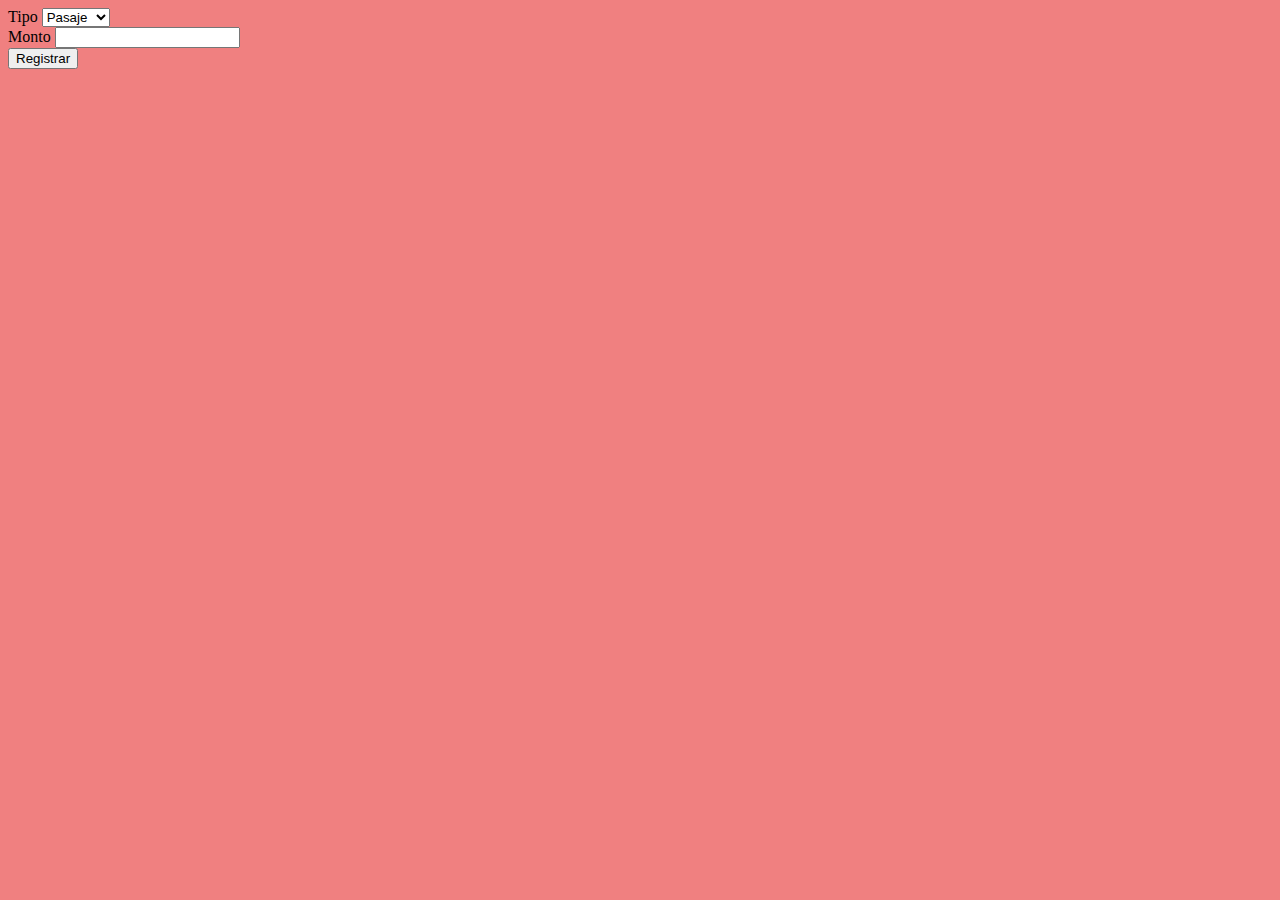
<file: ejercicio.html>
<!DOCTYPE html>
<html lang="en">
<head>
    <meta charset="UTF-8">
    <meta name="viewport" content="width=device-width, initial-scale=1.0">
    <meta http-equiv="X-UA-Compatible" content="ie=edge">
    <link rel="stylesheet" href="styles.css">
    <title>Document</title>
</head>
<body>
    <form name="frmEgresos" action="#" method="post">
        <div>Tipo <select name="cbdTipo"  id="cdbTipo">
            <option value="Pasaje">Pasaje</option>
            <option value="Comida">Comida</option>
            <option value="Otros">Otros</option>
        </select></div>
        <div>Monto <input type="number" name="txtMonto" id="txtMonto"></div>
        <div><input name="btnRegistrar" type="button" value="Registrar" onclick="registrar()"></div>
    </form>
    <div id="listadoEgresos">
    </div>
    <div id="Maxmin">

    </div>
    <script src="app.js"></script>
</body>
</html>
</file>
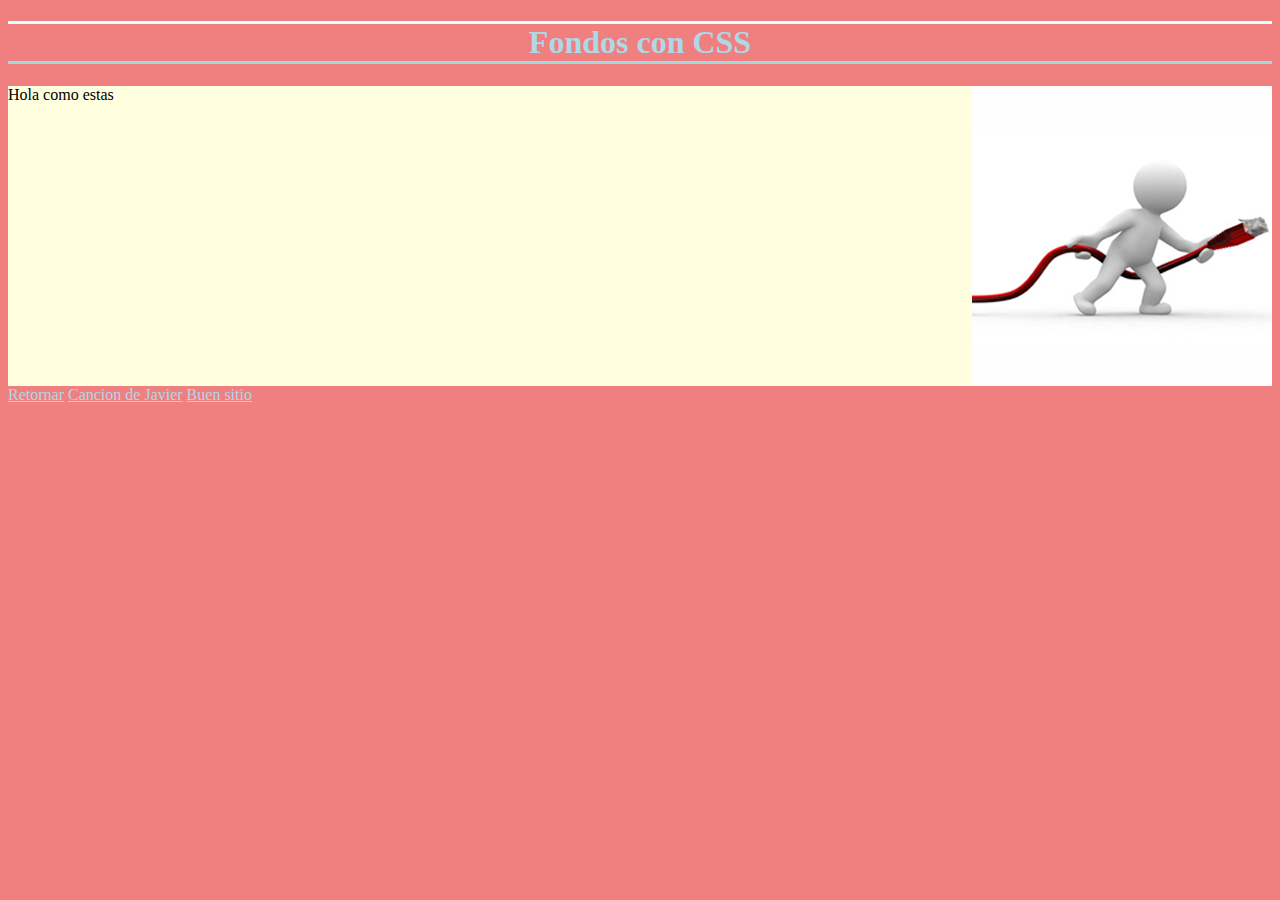
<file: fondos.html>
<!DOCTYPE html>
<html lang="en">
<head>
    <meta charset="UTF-8">
    <meta name="viewport" content="width=device-width, initial-scale=1.0">
    <meta http-equiv="X-UA-Compatible" content="ie=edge">
    <link rel="stylesheet" href="styles.css">
    <title>Fondos</title>
</head>
<body>
    <h1>Fondos con CSS</h1>
    <div class="pafondo">
        Hola como estas
    </div>
    <div>
        <a href="index.html">Retornar</a>
        <a href="https://www.youtube.com/watch?v=DwXWJZVSTb4">Cancion de Javier</a>
        <a href="https://Google.com">Buen sitio</a>
    </div>
</body>
</html>
</file>
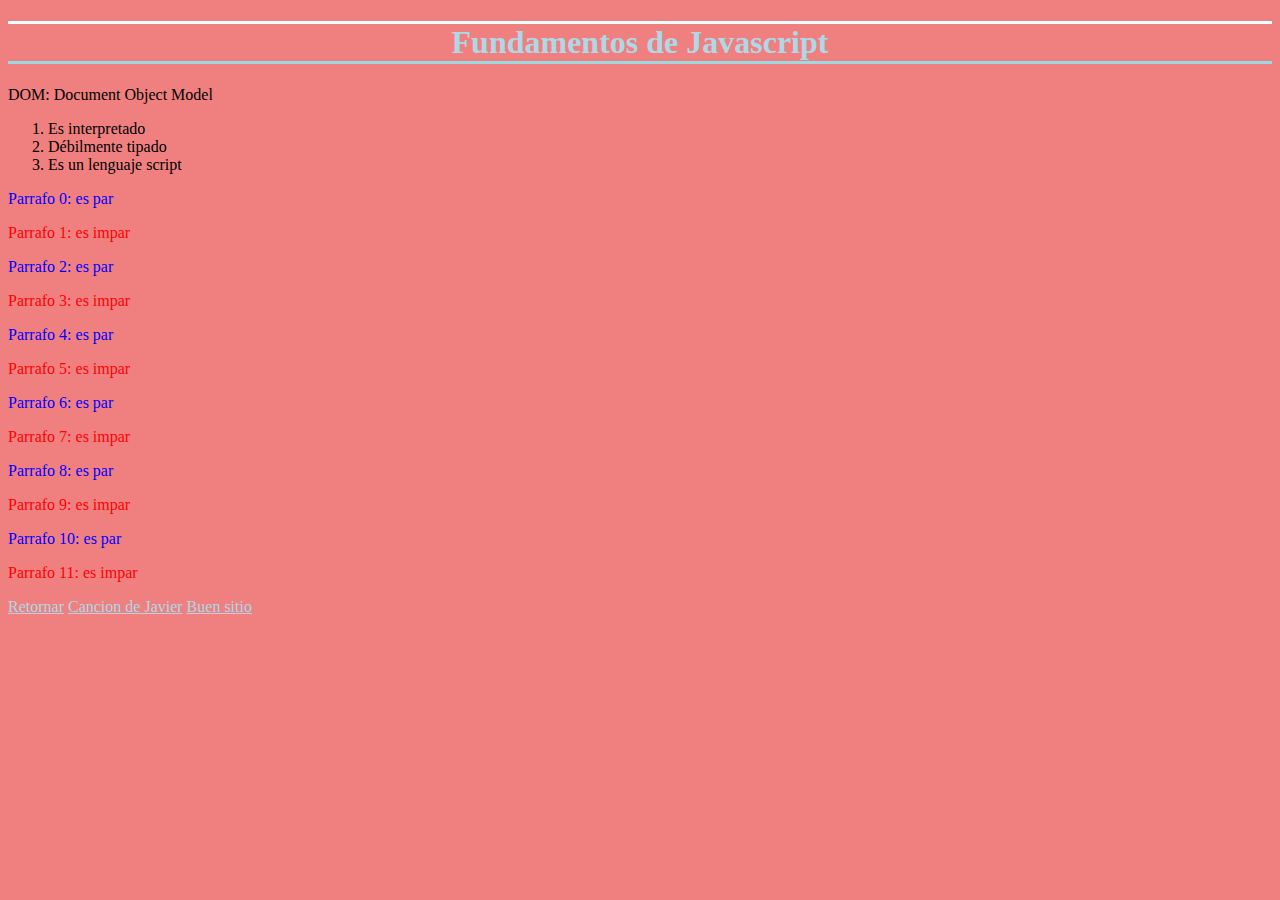
<file: fundamentos.html>
<!DOCTYPE html>
<html lang="en">
<head>
    <meta charset="UTF-8">
    <meta name="viewport" content="width=device-width, initial-scale=1.0">
    <meta http-equiv="X-UA-Compatible" content="ie=edge">
    <link rel="stylesheet" href="styles.css">
    <title>Fundamentos de Javascript</title>
</head>
<body>
    <h1>Fundamentos de Javascript</h1>
    <p>DOM: Document Object Model</p>
    <script  type="text/javascript">
        document.write("<ol>");
        document.write("<li>Es interpretado</li>")    
        document.write("<li>Débilmente tipado</li>")
        document.write("<li>Es un lenguaje script</li>")
        document.write("</ol>")
        for (let i = 0; i < 12; i++) {
            if (i % 2 == 0) {
                document.write('<p style="color:blue; ">Parrafo ' + i + ': es par </p>')
            }else{
                document.write('<p style="color:red; ">Parrafo ' + i + ': es impar </p>')
            }   
            
        }
    </script>
    <div>
        <a href="index.html">Retornar</a>
        <a href="https://www.youtube.com/watch?v=DwXWJZVSTb4">Cancion de Javier</a>
        <a href="https://Google.com">Buen sitio</a>
    </div>
</body>
</html>
</file>
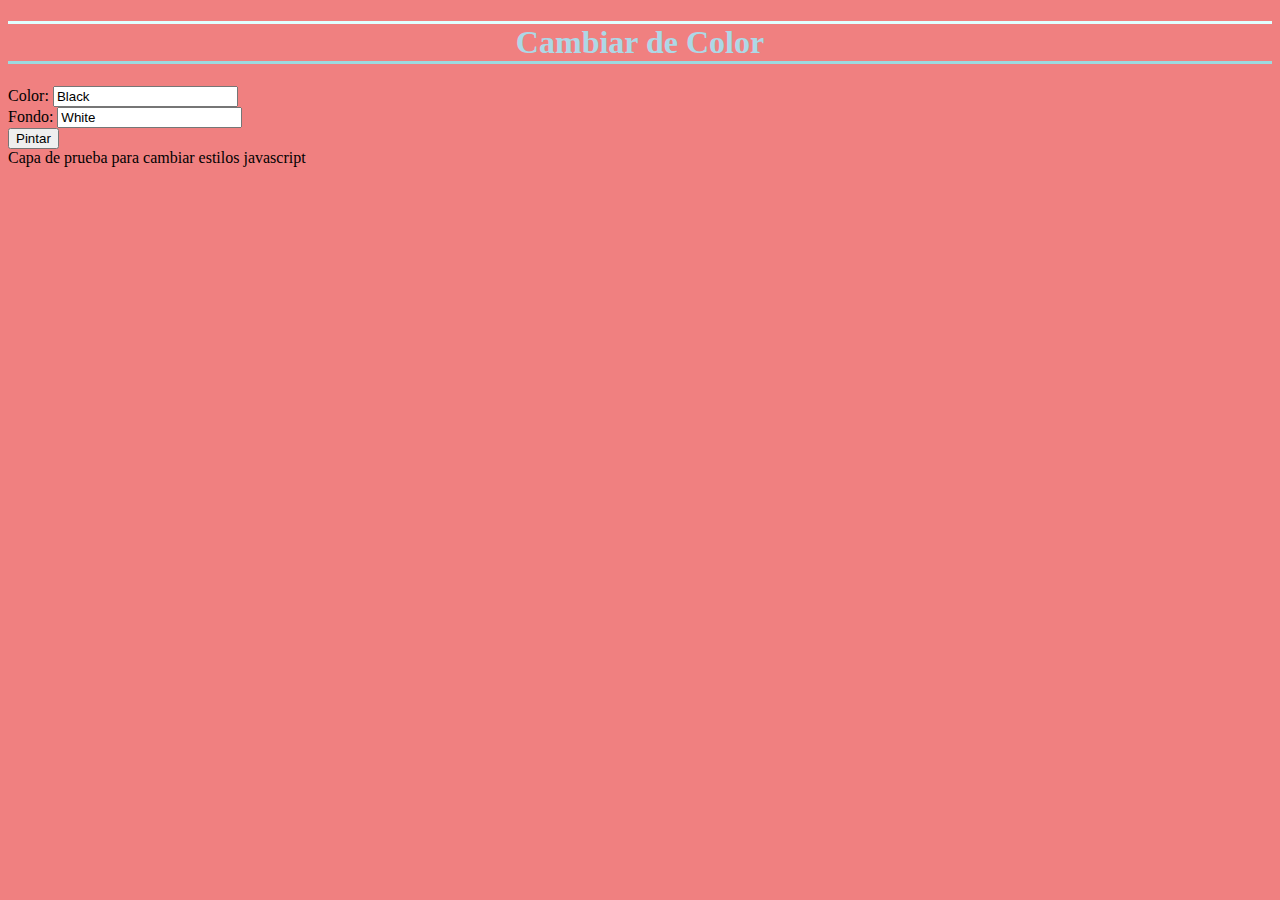
<file: home.html>
<!DOCTYPE html>
<html lang="en">
<head>
    <meta charset="UTF-8">
    <meta name="viewport" content="width=device-width, initial-scale=1.0">
    <meta http-equiv="X-UA-Compatible" content="ie=edge">
    <link rel="stylesheet" href="styles.css">
    <title>JS</title>
</head>
<body>
    <h1>Cambiar de Color</h1>
    <form name="frmEstilos" action="#">
        <div>
          <label for="">Color: </label>
          <input type="text" name="txtColor" value="Black">
        </div>
        <div>
            <label for="">Fondo: </label>
            <input type="text" name="txtFondo" value="White">
          </div>
        <div><input type="button" value="Pintar" onclick="cambiarEstilos()"></div>
    </form>
    <div id="capa">Capa de prueba para cambiar estilos javascript</div>
    <script src="index.js"></script>
</body>
</html>
</file>
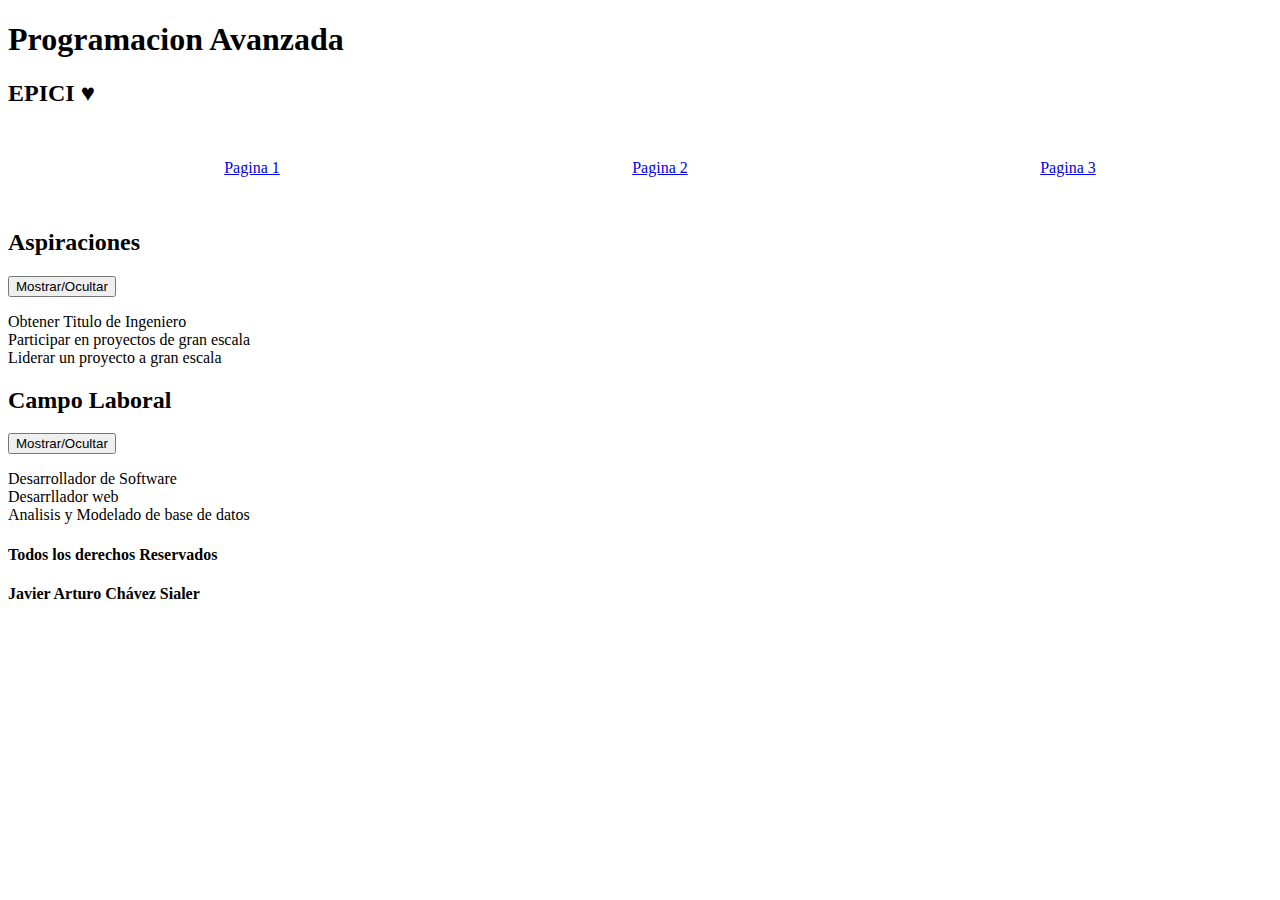
<file: pagina2.html>
<!DOCTYPE html>
<html lang="en">
<head>
    <meta charset="UTF-8">
    <meta name="viewport" content="width=device-width, initial-scale=1.0">
    <meta http-equiv="X-UA-Compatible" content="ie=edge">
    <link rel="stylesheet" href="style.css">
    <title>Pagina 2</title>
</head>
<body>
    <header>
        <div class="cover">
            <h1>Programacion Avanzada</h1>
            <h2 class="cover__acotacion">EPICI ♥</h2>
        </div>
        <nav>
            <ul class="nav">
               <a href="index.html"><li class="nav__item">Pagina 1</li></a> 
               <a href="pagina2.html"><li class="nav__item">Pagina 2</li></a> 
               <a href="pagina3.html"><li class="nav__item">Pagina 3</li></a> 
            </ul>
        </nav>
    </header>
    <div class="content">
        <div class="content__parrafos"> 
                <div class="parrafos__header">
            <h2 class="content__title" > Aspiraciones</h2><button class="button" onclick="ocultarA()" >Mostrar/Ocultar</button>
        </div>
            <p id="aspiraciones__content">
                Obtener Titulo de Ingeniero <br>
                Participar en proyectos de gran escala <br>
                Liderar un proyecto a gran escala <br>
            </p> 
    </div>
        <div class="parrafos"> 
           <div class="parrafos__header">
            <h2 class="content__title">Campo Laboral</h2><button class="button" onclick="ocultarC()">Mostrar/Ocultar</button>
        </div>
            <p id="campo__content" >
                    Desarrollador de Software<br>
                    Desarrllador web <br>
                    Analisis y Modelado de base de datos<br>
        </p> </div>
    </div>
    <footer class="footer">
        <h4 class="footer__item">Todos los derechos Reservados</h4>
        <h4 class="footer__item" > Javier Arturo Chávez Sialer  </h4>
    </footer>
    <script src="app.js"></script>
</body>
</html>
</file>
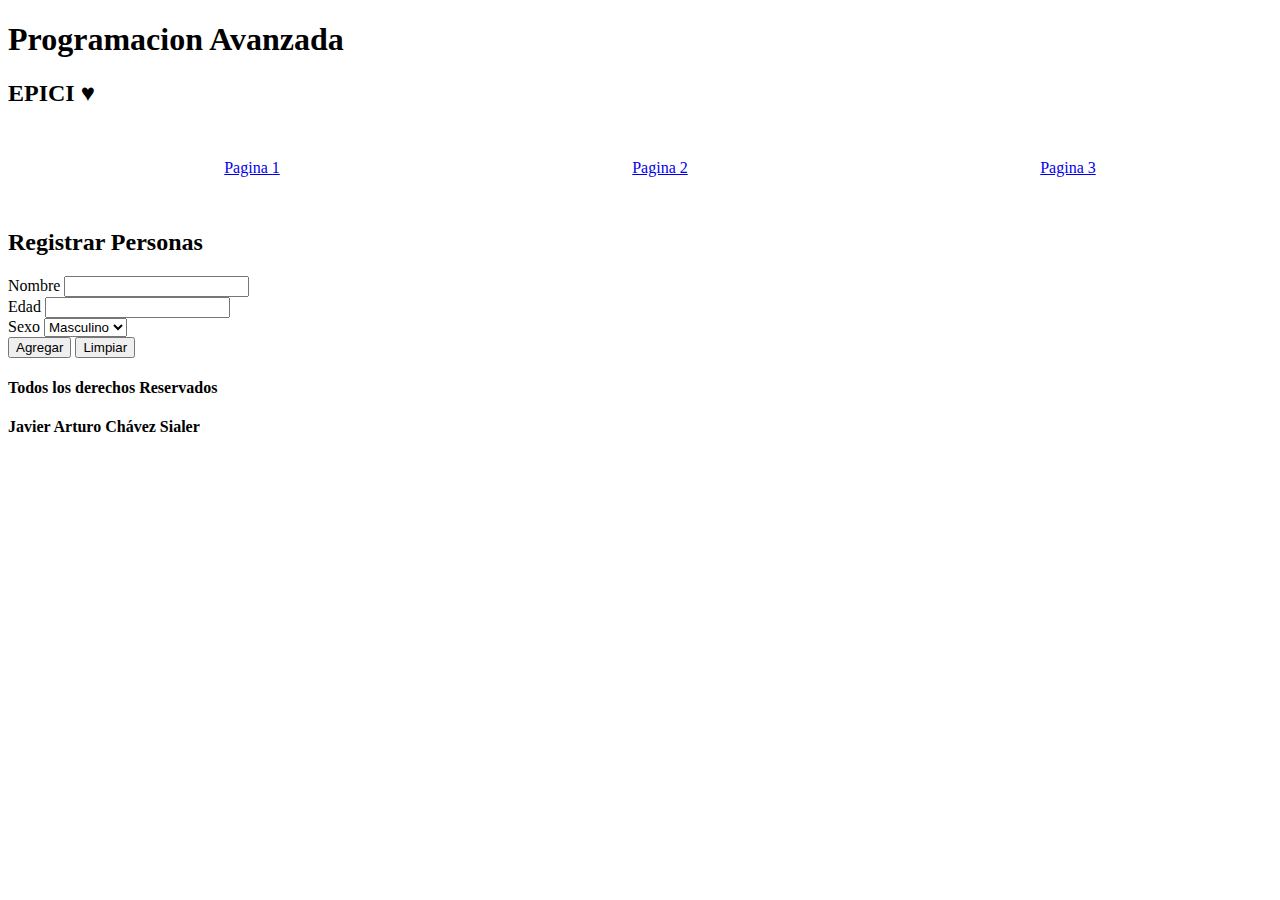
<file: pagina3.html>
<!DOCTYPE html>
<html lang="en">
<head>
    <meta charset="UTF-8">
    <meta name="viewport" content="width=device-width, initial-scale=1.0">
    <meta http-equiv="X-UA-Compatible" content="ie=edge">
    <link rel="stylesheet" href="style.css">
    <title>Pagina 3</title>
</head>
<body>
    <header>
        <div class="cover">
            <h1>Programacion Avanzada</h1>
            <h2 class="cover__acotacion">EPICI ♥</h2>
        </div>
        <nav>
            <ul class="nav">
               <a href="index.html"><li class="nav__item">Pagina 1</li></a> 
               <a href="pagina2.html"><li class="nav__item">Pagina 2</li></a> 
               <a href="pagina3.html"><li class="nav__item">Pagina 3</li></a> 
            </ul>
        </nav>
    </header>
    <div class="content">
        <h2>Registrar Personas</h2>
        <form class="form" action="#">
            <div class="form__option"> 
                    <label class="form__label">Nombre</label> <input type="text" name="nombre" id="nombre">
            </div>
            <div class="form__option"> 
                    <label class="form__label">Edad</label> <input type="number" name="edad" id="edad">
            </div>
            <div class="form__option"> 
                    <label class="form__labels">Sexo</label> <select name="sexo" id="sexo">
                            <option value="Masculino">Masculino</option>
                            <option value="Femenino">Femenino</option>
                    </select>
            </div>
            <div class="form__option"> 
                    <input type="button" onclick="agregar()" value="Agregar">
                <input type="reset" value="Limpiar">
            </div>
            
        </form>
        <div class="lista" id="lista">

        </div>
    </div>
    <footer class="footer">
        <h4 class="footer__item">Todos los derechos Reservados</h4>
        <h4 class="footer__item" > Javier Arturo Chávez Sialer  </h4>
    </footer>
    <script src="app.js"></script>
</body>
</html>
</file>
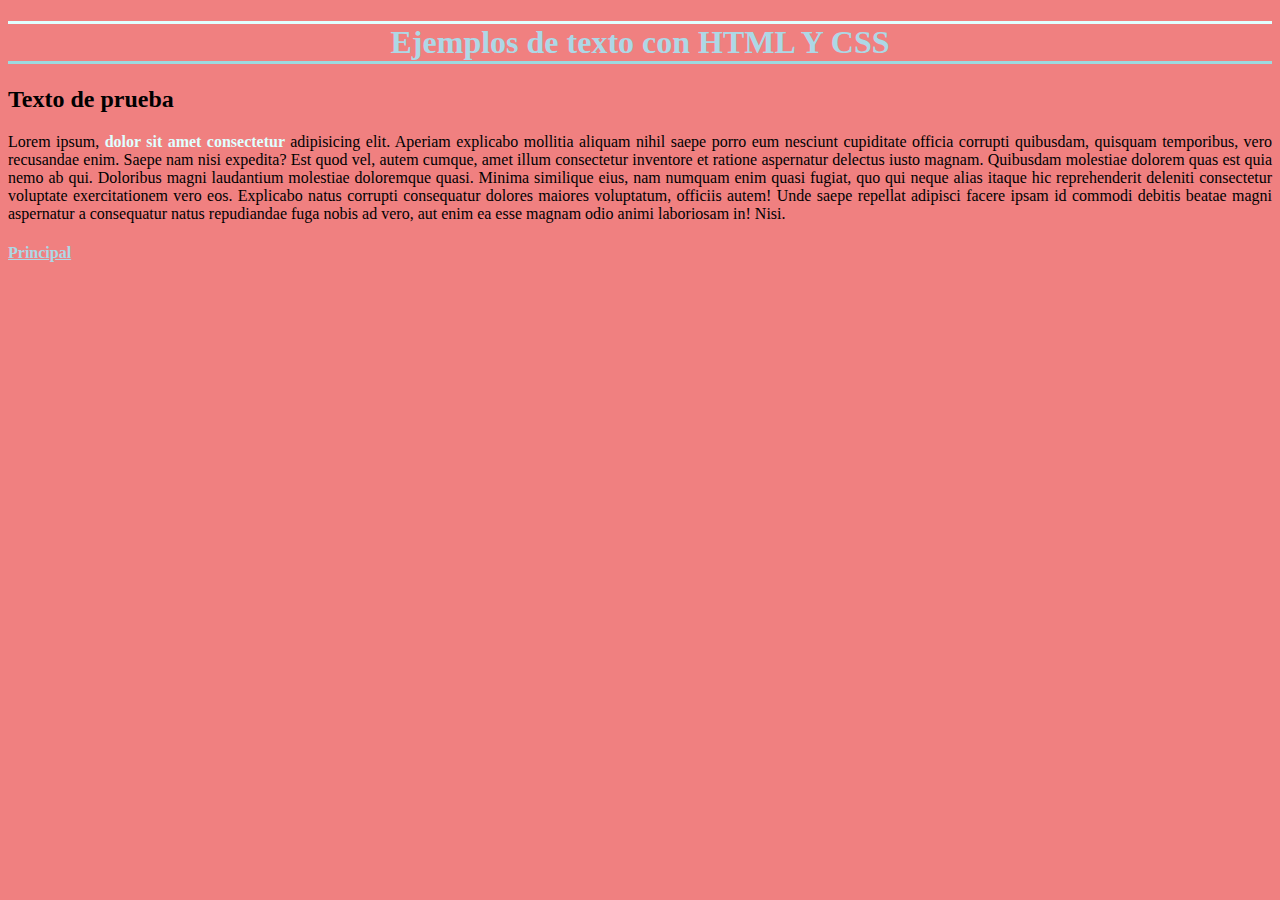
<file: parrafos.html>
<!DOCTYPE html>
<html lang="en">
<head>
    <meta charset="UTF-8">
    <meta name="viewport" content="width=device-width, initial-scale=1.0">
    <meta http-equiv="X-UA-Compatible" content="ie=edge">
    <link rel="stylesheet" href="styles.css">
    <title>Parrafos</title>
</head>
<body>
    <header>
        <h1 >Ejemplos de texto con HTML Y CSS</h1>
    </header>
    <section>
       <h2>Texto de prueba</h2>
       <p>
           Lorem ipsum,<span> dolor sit amet consectetur </span>  adipisicing elit. Aperiam explicabo mollitia aliquam nihil saepe porro eum nesciunt cupiditate officia corrupti quibusdam, quisquam temporibus, vero recusandae enim. Saepe nam nisi expedita?
           Est quod vel, autem cumque, amet illum consectetur inventore et ratione aspernatur delectus iusto magnam. Quibusdam molestiae dolorem quas est quia nemo ab qui. Doloribus magni laudantium molestiae doloremque quasi.
           Minima similique eius, nam numquam enim quasi fugiat, quo qui neque alias itaque hic reprehenderit deleniti consectetur voluptate exercitationem vero eos. Explicabo natus corrupti consequatur dolores maiores voluptatum, officiis autem!
           Unde saepe repellat adipisci facere ipsam id commodi debitis beatae magni aspernatur a consequatur natus repudiandae fuga nobis ad vero, aut enim ea esse magnam odio animi laboriosam in! Nisi.
       </p>
       <h4><a href="index.html">Principal</a></h4>
    </section>
</body>
</html>
</file>
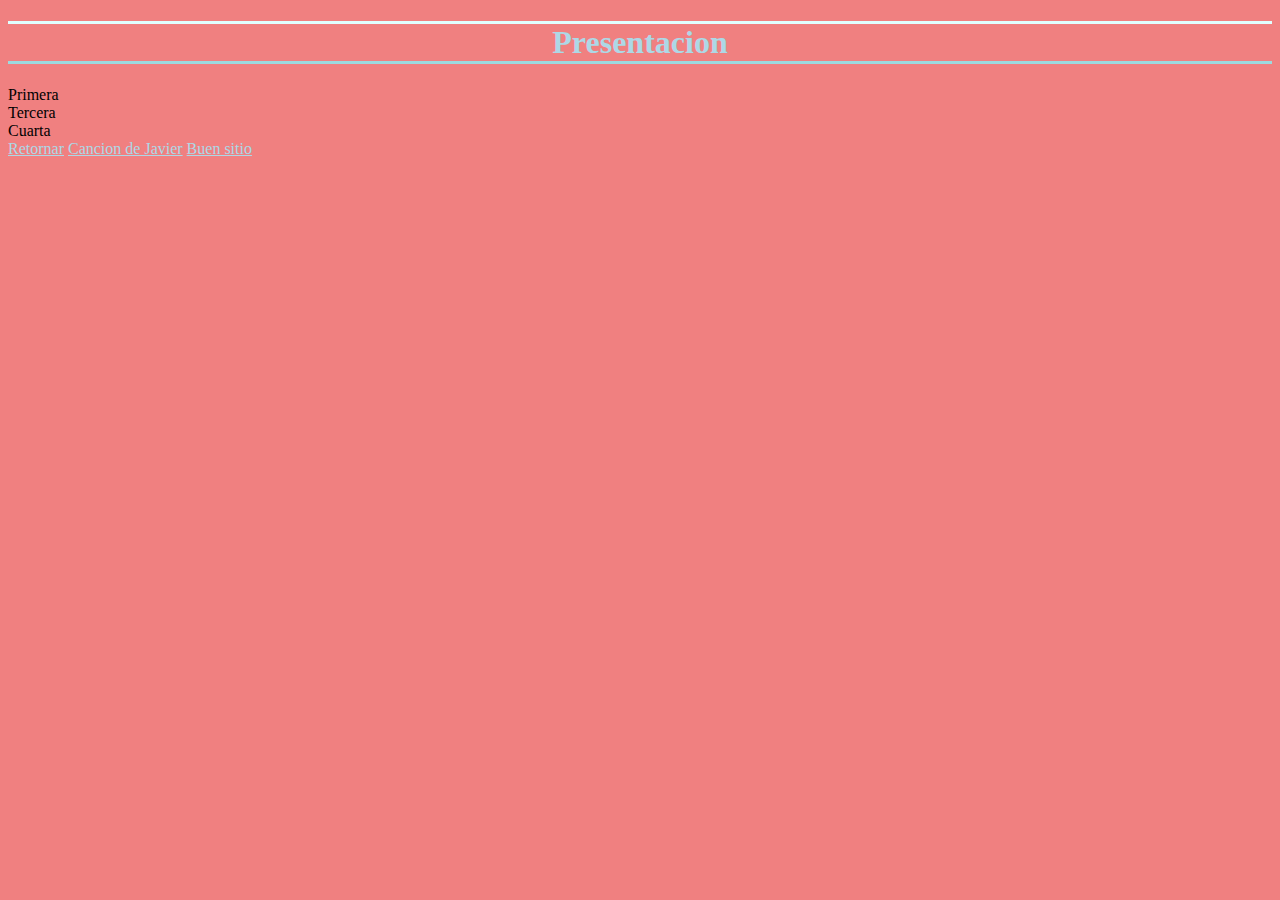
<file: presentacion.html>
<!DOCTYPE html>
<html lang="en">
<head>
    <meta charset="UTF-8">
    <meta name="viewport" content="width=device-width, initial-scale=1.0">
    <meta http-equiv="X-UA-Compatible" content="ie=edge">
    <link rel="stylesheet" href="styles.css">
    <title>Presentacion</title>
</head>
<body>
    <h1>Presentacion</h1>
    <div>Primera</div>
    <div class="segun">Segunda</div>
    <div class="tercer">Tercera</div>
    <div>Cuarta</div>
    <div>
        <a href="index.html">Retornar</a>
        <a href="https://www.youtube.com/watch?v=DwXWJZVSTb4">Cancion de Javier</a>
        <a href="https://Google.com">Buen sitio</a>
    </div>
</body>
</html>
</file>
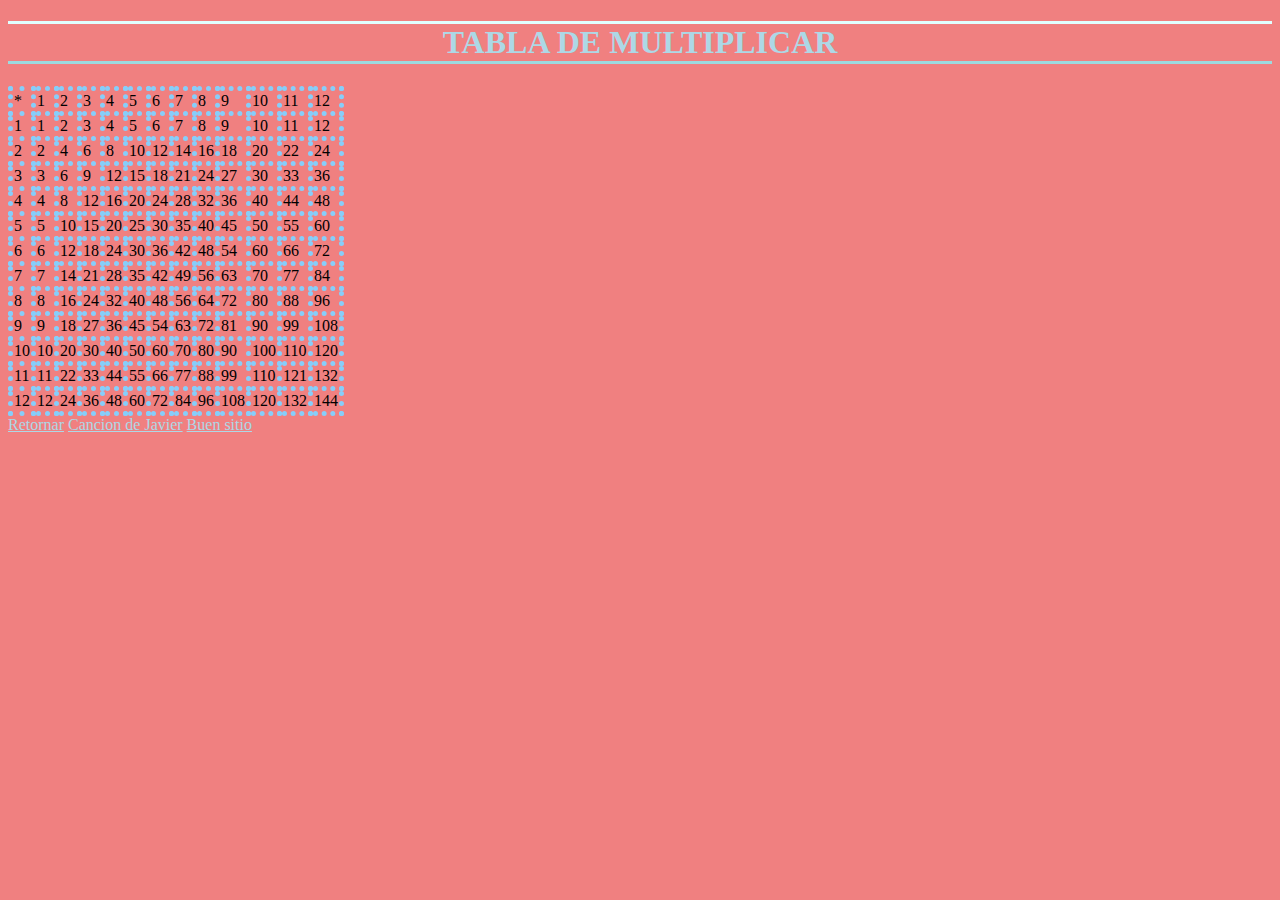
<file: sentencias.html>
<!DOCTYPE html>
<html lang="en">
<head>
    <meta charset="UTF-8">
    <meta name="viewport" content="width=device-width, initial-scale=1.0">
    <meta http-equiv="X-UA-Compatible" content="ie=edge">
    <link rel="stylesheet" href="styles.css">
    <title>Sentencias de Control</title>
</head>
<body>
    <h1>TABLA DE MULTIPLICAR</h1>   
    <table>
            <script type="text/javascript">
                document.write('<tr>');
                document.write('<td>*</td>');
                for( i = 1; i < 13; i++) {
                    document.write('<td> '+ i + '</td>');
                    
                }
                document.write('</tr>');
                for( i = 1; i < 13; i++) {
                    document.write('<tr>');
                    document.write('<td>' + i + '</td> ');
                    
                    for( j = 1; j < 13; j++) {
                        document.write('<td> ' + (i*j) + ' </td> ');                              
                    }
                    document.write('</tr>');
                }
                
            </script>
    </table>
    <div>
            <a href="index.html">Retornar</a>
            <a href="https://www.youtube.com/watch?v=DwXWJZVSTb4">Cancion de Javier</a>
            <a href="https://Google.com">Buen sitio</a>
        </div>
</body>
</html>
</file>
<file: styles.css>
nav ul{
    list-style-type: none;
}
nav ul li{
    text-transform: uppercase;
    display: inline-block;
    width: 150px;
    border: solid lightgreen 1px;
}
nav ul li a{
    text-decoration: none;
    padding: 10px 0px;
}
nav ul li a:hover{
    text-transform: lowercase;
}
h1{
    color: lightblue;
    text-align: center;
    border-top: lightcyan solid 3px ;
    border-bottom: rgb(157, 218, 223) solid 3px;
}
section{
    text-align: justify
}
body{
    background: lightcoral;
    
}
span{
    color: lightcyan;
    font-weight: bold;
}
a{
    color: lightblue;
}
table{
    /* border-color: lightskyblue;
    border-width: 5px;
    border-style: dotted; */
    border-collapse: collapse;
    width: 300px;
}
td{
    border: lightskyblue dotted 5px; 
}
.superior{
    background: lightskyblue;
}
.superior__primera{
    background: lightyellow;
    margin: 0.5em 18px 15px 0.8em
}
.superior__segunda:hover{
    background: red;
}
.segun{
    display: none;
}
.tercer{
    visibility: visible;
}
.pafondo{
    min-height: 300px;
    background-color: lightyellow;
    background-image: url(imagen2.jpg);
    background-position: right center;
    background-repeat: no-repeat;
}
</file>
<file: style.css>
.title{
    text-align: center;
}
.nav{
    display: flex;
    justify-content: space-around;
}
.nav__item {
    display: block;
    padding: 2em;
}
.nav__item a{
    text-decoration: none;
    font-weight: bold;
    color: black;
}
</file>
